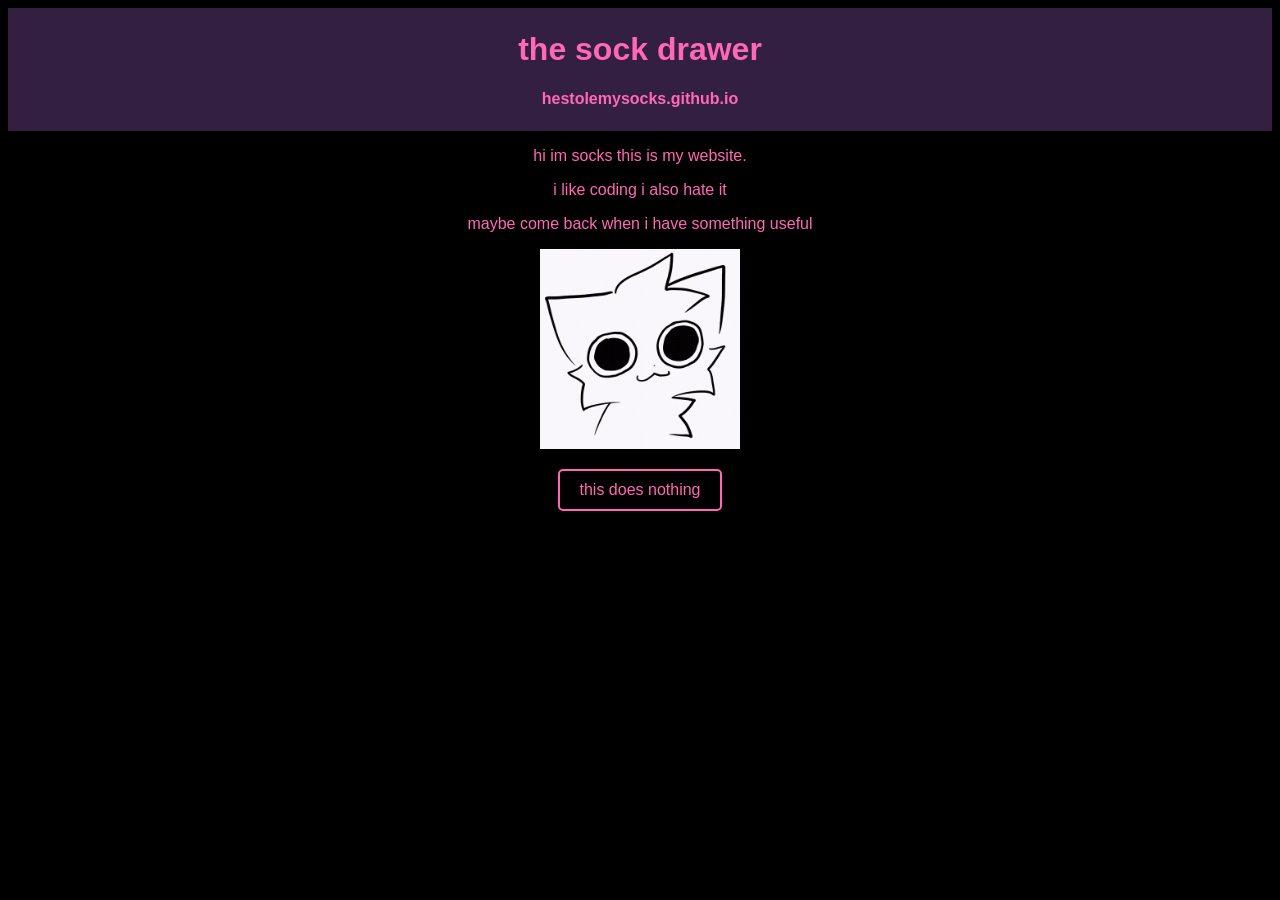
<file: index.html>
<!DOCTYPE html>
<html lang="en">
    <head>
        <meta charset="UTF-8">
        <meta name="viewport" content="width=device-width, initial-scale=1.0">
        <title>the sock drawer</title>
        <link rel="stylesheet" href="style.css">
        <link rel="icon" href="./favicon.png" type="image/png">
    </head>

    <header>
        <h1>the sock drawer</h1>
        <h4>hestolemysocks.github.io</h4>
    </header>
    <body>
        <p>hi im socks this is my website.</p>
        <p>i like coding i also hate it</p>
        <p>maybe come back when i have something useful</p>

        <p><img src="gifs/smoothbrainkitty.gif" alt="smooth brain kitty" width="200" height="200"></p>

        <p><button class="button" type="button">this does nothing</button></p>
    </body>
</html>
</file>
<file: style.css>
body {
    background-color: black;
    color: hotpink;
    text-align: center;
    font-family:Verdana, Geneva, Tahoma, sans-serif;
}

header {
    background-color: rgb(51, 31, 63);
    padding: 2px;
}

button {
    background-color: black;
    border: hotpink 2px solid;
    border-radius: 5px;
    padding: 10px 20px;
    cursor: pointer;
    font-size: 16px;
    transition: background-color 0.3s, padding 0.1s;
}

.button{
    color: #ff69b4;
}

button:hover {
    background-color: hotpink;
}

button:active {
    padding: 14px 24px;
}

.button:hover {
    color: black;
}
</file>
